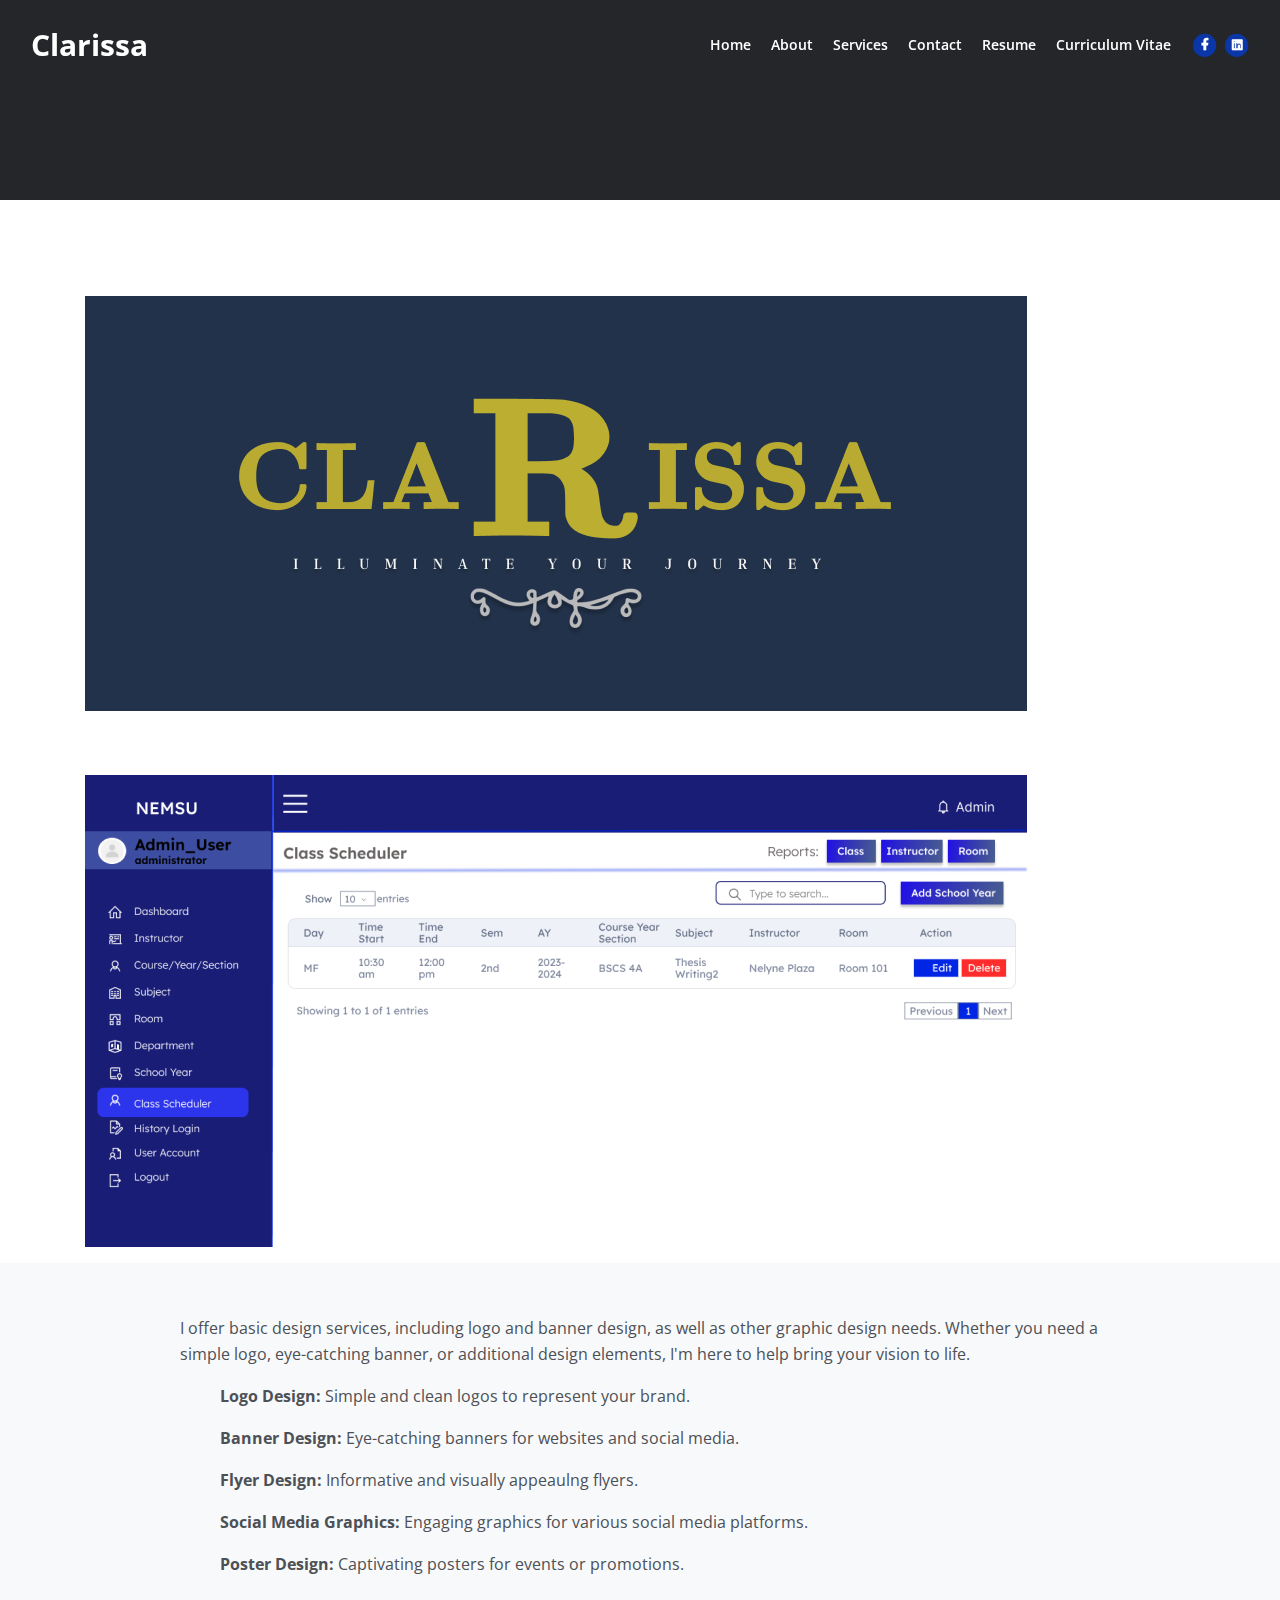
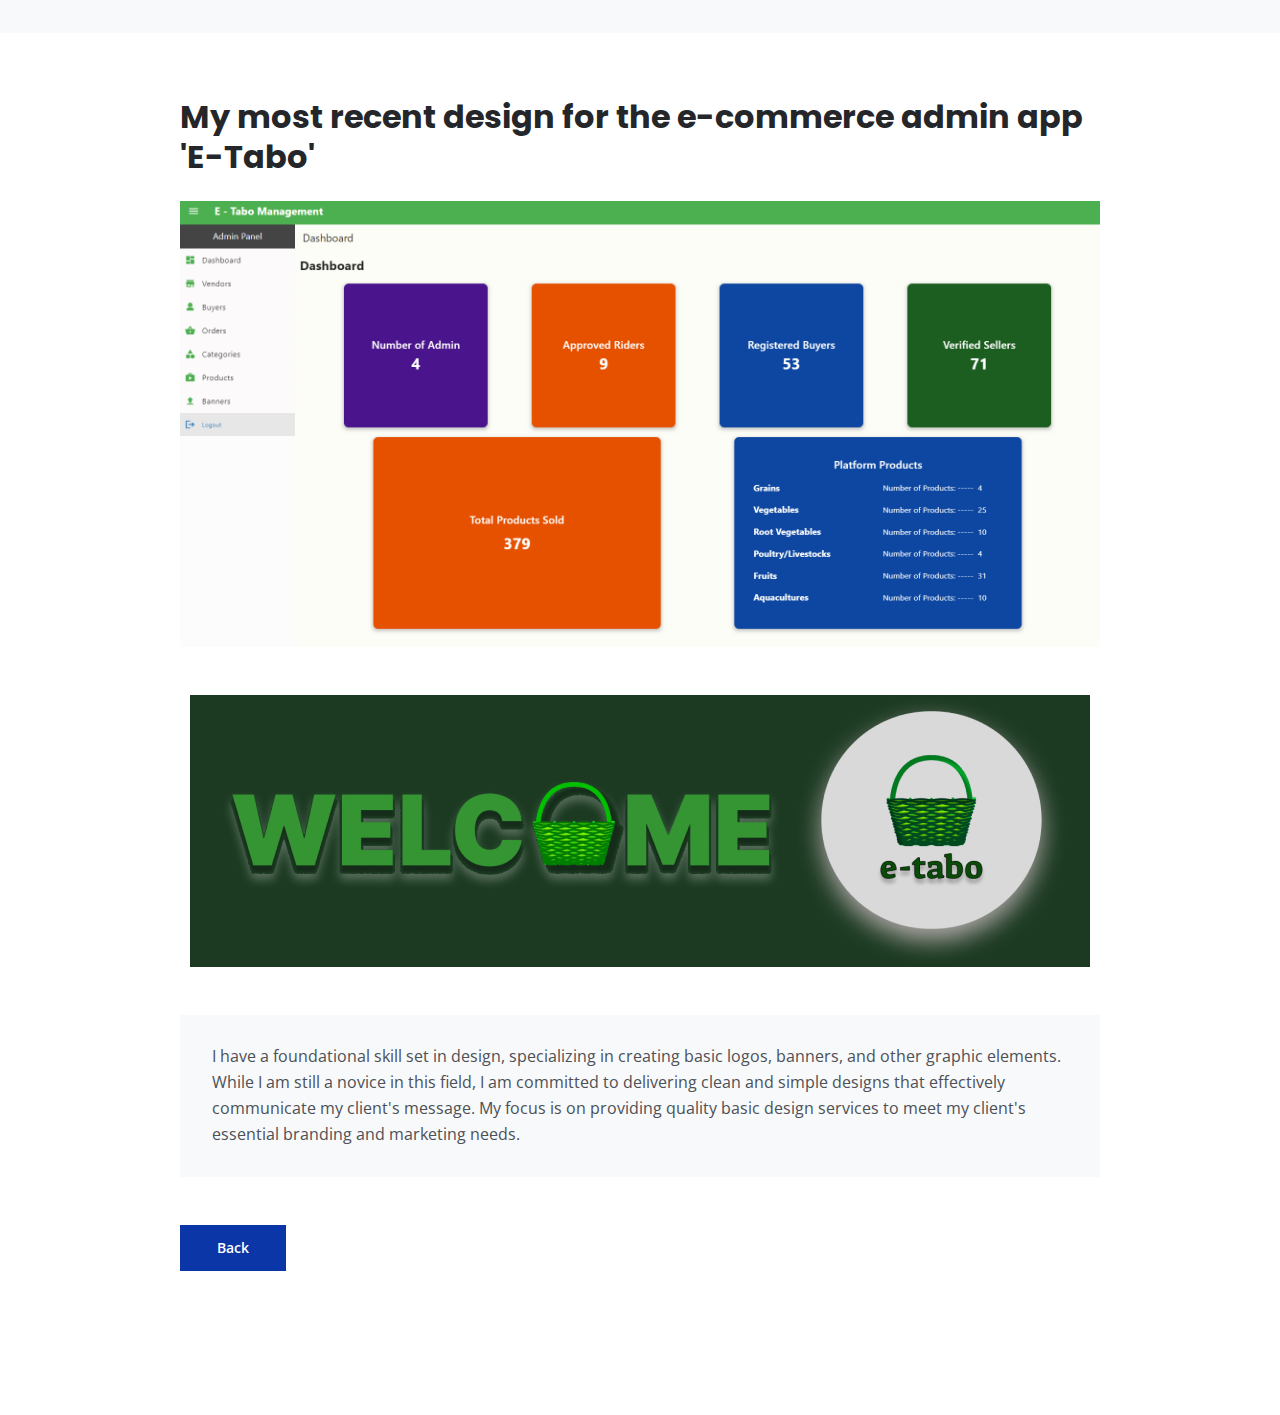
<file: logo.html>
<!DOCTYPE html>
<html lang="en">
<head>
    <meta charset="utf-8">
    <meta name="viewport" content="width=device-width, initial-scale=1, shrink-to-fit=no">
    
    <!-- SEO Meta Tags -->
    <meta name="description" content="Your description">
    <meta name="author" content="Your name">

    <!-- OG Meta Tags to improve the way the post looks when you share the page on Facebook, Twitter, LinkedIn -->
	<meta property="og:site_name" content="" /> <!-- website name -->
	<meta property="og:site" content="" /> <!-- website link -->
	<meta property="og:title" content=""/> <!-- title shown in the actual shared post -->
	<meta property="og:description" content="" /> <!-- description shown in the actual shared post -->
	<meta property="og:image" content="" /> <!-- image link, make sure it's jpg -->
	<meta property="og:url" content="" /> <!-- where do you want your post to link to -->
	<meta name="twitter:card" content="summary_large_image"> <!-- to have large image post format in Twitter -->

    <!-- Webpage Title -->
    <title>Offer Details - Clarissa</title>
    
    <!-- Styles -->
    <link rel="preconnect" href="https://fonts.gstatic.com">
    <link href="https://fonts.googleapis.com/css2?family=Open+Sans:ital,wght@0,400;0,600;0,700;1,400&family=Poppins:wght@600&display=swap" rel="stylesheet">
    <link href="css/bootstrap.css" rel="stylesheet">
    <link href="css/fontawesome-all.css" rel="stylesheet">
	<link href="css/styles.css" rel="stylesheet">
	
	<!-- Favicon  -->
    <link rel="icon" href="images/favicon.ico">
</head>
<body data-spy="scroll" data-target=".fixed-top">
    
    <!-- Navigation -->
    <nav class="navbar navbar-expand-lg fixed-top navbar-dark">
        <div class="container">
            
            <a class="navbar-brand logo-text page-scroll" href="index.html">Clarissa</a>
    

            <button class="navbar-toggler p-0 border-0" type="button" data-toggle="offcanvas">
                <span class="navbar-toggler-icon"></span>
            </button>

            <div class="navbar-collapse offcanvas-collapse" id="navbarsExampleDefault">
                <ul class="navbar-nav ml-auto">
                    <li class="nav-item">
                        <a class="nav-link page-scroll" href="index.html#header">Home <span class="sr-only">(current)</span></a>
                    </li>
                    <li class="nav-item">
                        <a class="nav-link page-scroll" href="index.html#about">About</a>
                    </li>
                    <li class="nav-item">
                        <a class="nav-link page-scroll" href="index.html#services">Services</a>
                    </li>
                    <li class="nav-item">
                        <a class="nav-link page-scroll" href="index.html#contact">Contact</a>
                    </li>
                    <li class="nav-item">
                        <a class="nav-link page-scroll" href="https://drive.google.com/file/d/18OqUd0bViNLaVAn-G5WdOL23wvO5wV3s/view?usp=drive_link">Resume</a>
                    </li>
                    <li class="nav-item">
                        <a class="nav-link page-scroll" href="https://drive.google.com/file/d/14zrydVk4IC3FdqI9bAAfcXRIvSfdvlJu/view?usp=drive_link">Curriculum Vitae</a>
                    </li>
                </ul>
                <span class="nav-item social-icons">
                    <span class="fa-stack">
                        <a href="https://web.facebook.com/buckle.Lla?mibextid=ZbWKwL&_rdc=1&_rdr">
                            <i class="fas fa-circle fa-stack-2x"></i>
                            <i class="fab fa-facebook-f fa-stack-1x"></i>
                        </a>
                    </span>
                    <span class="fa-stack">
                        <a href="https://www.linkedin.com/in/clarissa-patosa-65028a2aa/">
                            <i class="fas fa-circle fa-stack-2x"></i>
                            <i class="fab fa-linkedin fa-stack-1x"></i>
                        </a>
                    </span>
                </span>
            </div> <!-- end of navbar-collapse -->
        </div> <!-- end of container -->
    </nav> <!-- end of navbar -->
    <!-- end of navigation -->


    <!-- Header -->
    <header class="ex-header">
        <div class="container">
            <div class="row">
                <div class="col-xl-10 offset-xl-1">
             
                </div> <!-- end of col -->
            </div> <!-- end of row -->
        </div> <!-- end of container -->
    </header> <!-- end of ex-header -->
    <!-- end of header -->


    <!-- Basic -->
    <div class="ex-basic-1 pt-5 pb-5">
        <div class="container">
            <div class="row">
                <div class="col-lg-12">
                    <img class="img-fluid mt-5 mb-3" src="images/clarissa_logo.png" alt="alternative">
                </div> <!-- end of col -->
            </div> <!-- end of row -->
        </div> <!-- end of container -->

        <div class="container">
            <div class="row">
                <div class="col-lg-12">
                    <img class="img-fluid mt-5 mb-3" src="images/dashboard_design.png" alt="alternative">
                </div> <!-- end of col -->
            </div> <!-- end of row -->
    </div> <!-- end of ex-basic-1 -->
    <!-- end of basic -->


    <!-- Basic -->
    <div class="text-box mb-5">
    <div class="ex-basic-1 pt-4">
        <div class="container">
            <div class="row">
                <div class="col-xl-10 offset-xl-1">
                    <p> I offer basic design services, including logo and banner design, 
                        as well as other graphic design needs. Whether you need a simple logo, eye-catching banner, or additional design elements, 
                        I'm here to help bring your vision to life.</p>
                    
                            <ul>
                                <strong>Logo Design: </strong>Simple and clean logos to represent your brand.
                            </ul>
                            <ul>
                                <strong>Banner Design: </strong>Eye-catching banners for websites and social media.
                            </ul>
                            <ul>
                                <strong>Flyer Design: </strong> Informative and visually appeaulng flyers.
                            </ul>
                            <ul>
                                <strong>Social Media Graphics: </strong> Engaging graphics for various social media platforms.
                            </ul>
                            <ul>
                               <strong>Poster Design: </strong>Captivating posters for events or promotions.
                            </ul>
                     
                        <div>
                            &nbsp;
                        </div>
                </div> <!-- end of col -->
            </div> <!-- end of row -->
        </div> <!-- end of container -->
    </div> <!-- end of ex-basic-1 -->
</div>
    <!-- end of basic -->

    <!-- Basic -->
    <div class="ex-basic-1 pt-3 pb-5">
        <div class="container">
            <div class="row">
                <div class="col-xl-10 offset-xl-1">
                    <h2 class="mb-4">My most recent design for the e-commerce admin app 'E-Tabo'</h2>
                    <img class="img-fluid mb-5" src="images/web-design.png" alt="alternative">
                    <img class="img-fluid mb-5" src="images/e-tabo.png" alt="alternative">
                    <div class="text-box mb-5">
                        <p>I have a foundational skill set in design, specializing in creating basic logos, banners, and other graphic elements. 
                            While I am still a novice in this field, I am committed to delivering clean and simple designs that effectively communicate my client's message. 
                            My focus is on providing quality basic design services to meet my client's essential branding and marketing needs.</p>
                    </div> <!-- end of text-box -->
                

                    <a class="btn-solid-reg mb-5" href="index.html">Back</a>
                </div> <!-- end of col -->
            </div> <!-- end of row -->
        </div> <!-- end of container -->
    </div> <!-- end of ex-basic-1 -->
    <!-- end of basic -->
    
    <!-- Scripts -->
    <script src="js/jquery.min.js"></script> <!-- jQuery for Bootstrap's JavaScript plugins -->
    <script src="js/bootstrap.min.js"></script> <!-- Bootstrap framework -->
    <script src="js/jquery.easing.min.js"></script> <!-- jQuery Easing for smooth scrolling between anchors -->
    <script src="js/scripts.js"></script> <!-- Custom scripts -->
</body>
</html>
</file>
<file: css/styles.css>
/* Description: Master CSS file */

/*****************************************
Table Of Contents:
- General Styles
- Navigation
- Header
- About
- Services
- Details
- Projects
- Works
- Testimonials
- Questions
- Contact
- Footer 
- Copyright
- Back To Top Button
- Extra Pages
- Media Queries
******************************************/

/*****************************************
Colors:
- Backgrounds, navbar - black #24262a
- Backgrounds - light gray #f7f9fb
- Buttons, icons - blue #0b36a8
- Headings text - black #24262a
- Body text - dark gray #4d5055
******************************************/


/**************************/
/*     General Styles     */
/**************************/
body,
html {
    width: 100%;
	height: 100%;
}

body, p {
	color: #4d5055; 
	font: 400 1rem/1.625rem "Open Sans", sans-serif;
}

h1 {
	color: #24262a;
	font-weight: 700;
	font-size: 2.5rem;
	line-height: 3.25rem;
	font-family: "Poppins"
}

h2 {
	color: #24262a;
	font-weight: 700;
	font-size: 2rem;
	line-height: 2.5rem;
	font-family: "Poppins"
}

h3 {
	color: #24262a;
	font-weight: 700;
	font-size: 1.75rem;
	line-height: 2.25rem;
	font-family: "Poppins"
}

h4 {
	color: #24262a;
	font-weight: 700;
	font-size: 1.5rem;
	line-height: 2rem;
	font-family: "Poppins"
}

h5 {
	color: #24262a;
	font-weight: 700;
	font-size: 1.25rem;
	line-height: 1.625rem;
	font-family: "Poppins"
}

h6 {
	color: #24262a;
	font-weight: 700;
	font-size: 1rem;
	line-height: 1.375rem;
	font-family: "Poppins"
}

.p-large {
	font-size: 1.125rem;
	line-height: 1.75rem;
}

.p-small {
	font-size: 0.875rem;
	line-height: 1.5rem;
}

.testimonial-text {
	font-style: italic;
}

.testimonial-author {
	font-weight: 700;
	font-size: 1rem;
	line-height: 1.5rem;
}

.li-space-lg li {
	margin-bottom: 0.5rem;
}

a {
	color: #4d5055;
	text-decoration: underline;
}

a:hover {
	color: #4d5055;
	text-decoration: underline;
}

.no-line {
	text-decoration: none;
}

.no-line:hover {
	text-decoration: none;
}

.blue {
	color: #2259ec;
}

.bg-gray {
	background-color: #f7f9fb;
}

.section-divider {
	display: block;
	height: 1px;
	margin: 0;
	border: none;
	background-color: #d3dae2;
}
.btn {
	text-decoration: none;
}

.btn-solid-reg {
	display: inline-block;
	padding: 1.375rem 2.25rem 1.375rem 2.25rem;
	border: 1px solid #0b36a8;
	background-color: #0b36a8;
	color: #ffffff;
	font-weight: 600;
	font-size: 0.875rem;
	line-height: 0;
	text-decoration: none;
	transition: all 0.2s;
}

.btn-solid-reg:hover {
	background-color: transparent;
	color: #0b36a8; /* needs to stay here because of the color property of a tag */
	text-decoration: none;
}

.btn-solid-lg {
	display: inline-block;
	padding: 1.625rem 2.625rem 1.625rem 2.625rem;
	border: 1px solid #0b36a8;
	background-color: #0b36a8;
	color: #ffffff;
	font-weight: 600;
	font-size: 0.875rem;
	line-height: 0;
	text-decoration: none;
	transition: all 0.2s;
}

.btn-solid-lg:hover {
	background-color: transparent;
	color: #0b36a8; /* needs to stay here because of the color property of a tag */
	text-decoration: none;
}

.btn-outline-reg {
	display: inline-block;
	padding: 1.375rem 2.25rem 1.375rem 2.25rem;
	border: 1px solid #24262a;
	background-color: transparent;
	color: #24262a;
	font-weight: 600;
	font-size: 0.875rem;
	line-height: 0;
	text-decoration: none;
	transition: all 0.2s;
}

.btn-outline-reg:hover {
	background-color: #24262a;
	color: #ffffff;
	text-decoration: none;
}

.btn-outline-lg {
	display: inline-block;
	padding: 1.625rem 2.625rem 1.625rem 2.625rem;
	border: 1px solid #24262a;
	background-color: transparent;
	color: #24262a;
	font-weight: 600;
	font-size: 0.875rem;
	line-height: 0;
	text-decoration: none;
	transition: all 0.2s;
}

.btn-outline-lg:hover {
	background-color: #24262a;
	color: #ffffff;
	text-decoration: none;
}

.btn-outline-sm {
	display: inline-block;
	padding: 1rem 1.5rem 1rem 1.5rem;
	border: 1px solid #24262a;
	background-color: transparent;
	color: #24262a;
	font-weight: 600;
	font-size: 0.875rem;
	line-height: 0;
	text-decoration: none;
	transition: all 0.2s;
}

.btn-outline-sm:hover {
	background-color: #24262a;
	color: #ffffff;
	text-decoration: none;
}

.form-group {
	position: relative;
	margin-bottom: 1.25rem;
}

.label-control {
	position: absolute;
	top: 0.875rem;
	left: 1.5rem;
	color: #7d838a;
	opacity: 1;
	font-size: 0.875rem;
	line-height: 1.375rem;
	cursor: text;
	transition: all 0.2s ease;
}

.form-control-input:focus + .label-control,
.form-control-input.notEmpty + .label-control,
.form-control-textarea:focus + .label-control,
.form-control-textarea.notEmpty + .label-control {
	top: 0.125rem;
	color: #4d5055;
	opacity: 1;
	font-size: 0.75rem;
	font-weight: 700;
}

.form-control-input,
.form-control-select {
	display: block; /* needed for proper display of the label in Firefox, IE, Edge */
	width: 100%;
	padding-top: 1.125rem;
	padding-bottom: 0.125rem;
	padding-left: 1.5rem;
	border: 1px solid #cbcbd1;
	background-color: #ffffff;
	color: #4d5055;
	font-size: 0.875rem;
	line-height: 1.875rem;
	transition: all 0.2s;
}

.form-control-select {
	padding-top: 0.5rem;
	padding-bottom: 0.5rem;
	height: 3.25rem;
	color: #7d838a;
}

select {
    /* you should keep these first rules in place to maintain cross-browser behavior */
    -webkit-appearance: none;
	-moz-appearance: none;
	-ms-appearance: none;
    -o-appearance: none;
    appearance: none;
    background-image: url('../images/down-arrow.png');
    background-position: 96% 50%;
    background-repeat: no-repeat;
    outline: none;
}

.form-control-textarea {
	display: block; /* used to eliminate a bottom gap difference between Chrome and IE/FF */
	width: 100%;
	height: 14rem; /* used instead of html rows to normalize height between Chrome and IE/FF */
	padding-top: 1.5rem;
	padding-left: 1.3125rem;
	border: 1px solid #cbcbd1;
	background-color: #ffffff;
	color: #4d5055;
	font-size: 0.875rem;
	line-height: 1.5rem;
	transition: all 0.2s;
}

.form-control-input:focus,
.form-control-select:focus,
.form-control-textarea:focus {
	border: 1px solid #a1a1a1;
	outline: none; /* Removes blue border on focus */
}

.form-control-input:hover,
.form-control-select:hover,
.form-control-textarea:hover {
	border: 1px solid #a1a1a1;
}

.checkbox {
	font-size: 0.75rem;
	line-height: 1.25rem;
}

input[type='checkbox'] {
	vertical-align: -10%;
	margin-right: 0.5rem;
}

.form-control-submit-button {
	display: inline-block;
	width: 100%;
	height: 3.25rem;
	border: 1px solid #0b36a8;
	border-radius: 32px;
	background-color: #0b36a8;
	color: #ffffff;
	font-weight: 600;
	font-size: 0.875rem;
	line-height: 0;
	cursor: pointer;
	transition: all 0.2s;
}

.form-control-submit-button:hover {
	border: 1px solid #24262a;
	background-color: transparent;
	color: #24262a;
}


/**********************/
/*     Navigation     */
/**********************/
.navbar {
	background-color: #24262a;
	font-weight: 600;
	font-size: 0.875rem;
	line-height: 0.875rem;
	box-shadow: 0 1px 6px 0 rgba(0, 0, 0, 0.025);
}

.navbar .navbar-brand {
	padding-top: 0.125rem;
	padding-bottom: 0.125rem;
}

.navbar .logo-image img {
    width: 118px;
	height: 36px;
}

.navbar .logo-text {
	color: #ffffff;
	font-weight: 700;
	font-size: 1.875rem;
	line-height: 1rem;
	text-decoration: none;
}

.offcanvas-collapse {
	position: fixed;
	top: 3.25rem; /* adjusts the height between the top of the page and the offcanvas menu */
	bottom: 0;
	left: 100%;
	width: 100%;
	padding-right: 1rem;
	padding-left: 1rem;
	overflow-y: auto;
	visibility: hidden;
	background-color: #24262a;
	transition: visibility .3s ease-in-out, -webkit-transform .3s ease-in-out;
	transition: transform .3s ease-in-out, visibility .3s ease-in-out;
	transition: transform .3s ease-in-out, visibility .3s ease-in-out, -webkit-transform .3s ease-in-out;
}

.offcanvas-collapse.open {
	visibility: visible;
	-webkit-transform: translateX(-100%);
	transform: translateX(-100%);
}

.navbar .navbar-nav {
	margin-top: 0.75rem;
	margin-bottom: 0.5rem;
}

.navbar .nav-item .nav-link {
	padding-top: 0.625rem;
	padding-bottom: 0.625rem;
	color: #ffffff;
	text-decoration: none;
	transition: all 0.2s ease;
}

.navbar .nav-item.dropdown.show .nav-link,
.navbar .nav-item .nav-link:hover,
.navbar .nav-item .nav-link.active {
	color: #9c9ead;
}

/* Dropdown Menu */
.navbar .dropdown .dropdown-menu {
	animation: fadeDropdown 0.2s; /* required for the fade animation */
}

@keyframes fadeDropdown {
    0% {
        opacity: 0;
    }

    100% {
        opacity: 1;
	}
}

.navbar .dropdown-menu {
	margin-top: 0.5rem;
	margin-bottom: 0.5rem;
	border: none;
	background-color: #24262a;
}

.navbar .dropdown-item {
	padding-top: 0.5rem;
	padding-bottom: 0.5rem;
	color: #ffffff;
	font-weight: 600;
	font-size: 0.875rem;
	line-height: 0.875rem;
	text-decoration: none;
}

.navbar .dropdown-item:hover {
	background-color: #24262a;
	color: #9c9ead;
}

.navbar .dropdown-divider {
	width: 100%;
	height: 1px;
	margin: 0.5rem auto 0.5rem auto;
	border: none;
	background-color: #505050;
}
/* end of dropdown menu */

.navbar .fa-stack {
	width: 2em;
	margin-right: 0.25rem;
	font-size: 0.75rem;
}

.navbar .fa-stack-2x {
	color: #0b36a8;
	transition: all 0.2s ease;
}

.navbar .fa-stack-1x {
	color: #ffffff;
	transition: all 0.2s ease;
}

.navbar .fa-stack:hover .fa-stack-2x {
	color: #ffffff;
}

.navbar .fa-stack:hover .fa-stack-1x {
	color: #0b36a8;
}

.navbar .navbar-toggler {
	padding: 0;
	border: none;
	font-size: 1.25rem;
}


/******************/
/*     Header     */
/******************/
.header {
	padding-top: 7rem;
	padding-bottom: 5.5rem;
	background: linear-gradient(rgba(0, 0, 0, 0.1), rgba(0, 0, 0, 0.1)), url('../images/header-background.jpg') center center no-repeat;
	background-size: cover;
	text-align: center;
}

.header .h1-large {
	margin-bottom: 1.75rem;
	color: #ffffff;
}

.header .btn-solid-lg:hover {
	border: 1px solid #ffffff;
	color: #ffffff;
}

.header .btn-outline-lg {
	padding: 1.625rem 1.625rem 1.625rem 1.625rem;
	border: none;
	color: #ffffff;
}

.header .btn-outline-lg:hover {
	background: transparent;
	color: #9c9ead;
	text-decoration: none;
}

.header .btn-outline-lg .fas {
	margin-right: 0.375rem;
}


/*****************/
/*     About     */
/*****************/
.basic-1 {
	padding-top: 3.75rem;
	padding-bottom: 1.50rem;
}

.basic-1 .text-container {
	margin-bottom: 3rem;
}

.basic-1 .time {
	margin-bottom: 0.5rem;
	color: #0b36a8;
	font-weight: 600;
	font-size: 0.875rem;
	line-height: 1.5rem;
	font-family: "Poppins";
}

.basic-1 h6 {
	margin-bottom: 0.125rem;
}


/********************/
/*     Services     */
/********************/
.basic-2 {
	padding-top: 4%;
	padding-bottom: 5.25rem;
}

.basic-2 .h2-heading {
	margin-bottom: 0.75rem;
	text-align: center;
}

.basic-2 .p-heading {
	margin-bottom: 4rem;
	text-align: center;
}

.basic-2 .text-box {
	margin-bottom: 3rem;
	padding: 1.5rem 1rem 1.125rem 1rem;
	border: 1px solid #cfd7de;
}

.basic-2 .fas,
.basic-2 .far {
	margin-bottom: 1.75rem;
	color: #0b36a8;
	font-size: 3.5rem;
}

.basic-2 h4 {
	letter-spacing: 1px;
}


/*******************/
/*     Details     */
/*******************/
.split .area-1 {
	height: 430px;
	background: linear-gradient(to bottom right, rgba(25, 26, 29, 0.5), rgba(25, 26, 29, 0.5)), url('../images/laptop.jpg') center center no-repeat;
	background-size: cover;
}

.split .area-2 {
	padding-top: 7.75rem;
	padding-bottom: 7.75rem;
}

.split p {
	margin-bottom: 2.25rem;
}

.split .icons-container {
	margin-top: 3rem;
}

.split .icons-container img {
	width: 50px;
	margin-right: 0.625rem;
	margin-bottom: 0.75rem;
}


/********************/
/*     Projects     */
/********************/
.basic-3 {
	padding-top: 7.75rem;
	padding-bottom: 1rem;
}

.basic-3 .h2-heading {
	margin-bottom: 0.75rem;
	text-align: center;
}

.basic-3 .p-heading {
	margin-bottom: 4rem;
	text-align: center;
}

.basic-3 .text-container {
	margin-bottom: 4rem;
}

.basic-3 .image-container {
	margin-bottom: 1rem;
}

/* Hover Animation */
.basic-3 .image-container {
	overflow: hidden;
	margin-right: auto;
	margin-left: auto;
}

.basic-3 .image-container img {
	margin: 0;
	transition: all 0.2s;
}

.basic-3 .image-container:hover img {
	-moz-transform: scale(1.1);
	-webkit-transform: scale(1.1);
	transform: scale(1.1);
} 
/* end of hover animation */


/*****************/
/*     Works     */
/*****************/
.basic-4 {
	padding-bottom: 1rem;
}

.basic-4 .text-container {
	margin-bottom: 4rem;
}

.basic-4 .image-container {
	margin-bottom: 1rem;
}

/* Hover Animation */
.basic-4 .image-container {
	overflow: hidden;
	margin-right: auto;
	margin-left: auto;
}

.basic-4 .image-container img {
	margin: 0;
	transition: all 0.2s;
}

.basic-4 .image-container:hover img {
	-moz-transform: scale(1.15);
	-webkit-transform: scale(1.15);
	transform: scale(1.15);
} 
/* end of hover animation */


/************************/
/*     Testimonials     */
/************************/
.cards-1 {
	padding-top: 3rem;
	padding-bottom: 3.875rem;
}

.cards-1 .h2-heading {
	margin-bottom: 3rem;
	text-align: center;
}

.cards-1 .card {
	margin-bottom: 4rem;
	border: none;
}

.cards-1 .card-body {
	padding: 0;
	text-align: center;
}

.cards-1 .testimonial-text {
	margin-bottom: 1.625rem;
}

.cards-1 img {
	display: inline-block;
	width: 60px;
	margin-bottom: 0.875rem;
	border-radius: 50%;
}

.cards-1 .text {
	margin-top: 0.375rem;
}

.cards-1 .testimonial-author {
	color: #24262a;
}

.cards-1 .testimonial-author,
.cards-1 .occupation {
	font-size: 0.875rem;
	line-height: 1.375rem;
}


/*********************/
/*     Questions     */
/*********************/
.accordion-1 {
	padding-top: 7.75rem;
	padding-bottom: 6.75rem;
}

.accordion-1 .h2-heading {
	margin-bottom: 2.5rem;
	text-align: center;
}

.accordion-1 .card {
	margin-bottom: 1.75rem;
	border: none;
}

.accordion-1 .card-header {
	padding: 0;
	border: none;
	background-color: transparent;
}

.accordion-1 .card button {
	padding: 0;
	color: #24262a;
	font-weight: 600;
	font-size: 1.125rem;
	line-height: 1.75rem;
	font-family: 'Poppins';
}

.accordion-1 .card button:hover {
	text-decoration: none;
}

.accordion-1 .card button:before {
	float: left;
	margin-right: 0.625rem;
	font-family: 'Font Awesome 5 Free';
	font-weight: 900;
	content: "\f078";
	transition: all 0.2s;
}

.accordion-1 .card button.collapsed:before {
	-webkit-transform: rotate(180deg);
	-moz-transform: rotate(180deg);
	transform: rotate(180deg);
} 

.accordion-1 .card-body {
	padding: 0.75rem 1.5rem 0.5rem 1.5rem;
}


/*******************/
/*     Contact     */
/*******************/
.form-1 {
	padding-top: 7.75rem;
	padding-bottom: 7rem;
	text-align: center;
}

.form-1 .h2-heading {
	margin-bottom: 0.75rem;
	text-align: center;
}

.form-1 .p-heading {
	margin-bottom: 4rem;
}


/******************/
/*     Footer     */
/******************/
.footer {
	padding-top: 6.25rem;
	padding-bottom: 2rem;
	background-color: #24262a;
	text-align: center;
}

.footer a {
	text-decoration: none;
}

.footer .fa-stack {
	width: 2em;
	margin-bottom: 1.25rem;
	margin-right: 0.375rem;
	font-size: 1.5rem;

}

.footer .fa-stack .fa-stack-1x {
    color: #ffffff;
	transition: all 0.2s ease;
}

.footer .fa-stack .fa-stack-2x {
	color: #0b36a8;
	transition: all 0.2s ease;
}

.footer .fa-stack:hover .fa-stack-1x {
	color: #0b36a8;
}

.footer .fa-stack:hover .fa-stack-2x {
    color: #ffffff;
}
.upwork-icon {
    width: 25px; 
    margin: 0;
}


/*********************/
/*     Copyright     */
/*********************/
.copyright {
	padding-top: 1rem;
	padding-bottom: 1rem;
	background-color: #24262a;
	text-align: center;
}

.copyright .p-small {
	color: #9da6ac;
	text-align: center;
}

.copyright a {
	color: #9da6ac;
}


/******************************/
/*     Back To Top Button     */
/******************************/
a.back-to-top {
	position: fixed;
	z-index: 999;
	right: 12px;
	bottom: 12px;
	display: none;
	width: 42px;
	height: 42px;
	border-radius: 30px;
	background: #3a424d url("../images/up-arrow.png") no-repeat center 47%;
	background-size: 18px 18px;
	text-indent: -9999px;
}

a:hover.back-to-top {
	background-color: #0b36a8;
}


/***********************/
/*     Extra Pages     */
/***********************/
.ex-header {
	padding-top: 8.5rem;
	padding-bottom: 4rem;
	background-color: #24262a;
}

.ex-header h1 {
	color: #ffffff;
}

.ex-basic-1 .list-unstyled .fas {
	font-size: 0.375rem;
	line-height: 1.625rem;
}

.ex-basic-1 .list-unstyled .media-body {
	margin-left: 0.5rem;
}

.ex-basic-1 .text-box {
	padding: 1.25rem 1.25rem 0.5rem 1.25rem;
	background-color: #f7f9fb;
}

.ex-cards-1 .card {
	border: none;
	background-color: transparent;
}

.ex-cards-1 .card .fa-stack {
	width: 2em;
	font-size: 1.125rem;
}

.ex-cards-1 .card .fa-stack-2x {
	color: #0b36a8;
}

.ex-cards-1 .card .fa-stack-1x {
	color: #ffffff;
	font-weight: 700;
	line-height: 2.125rem;
}

.ex-cards-1 .card .list-unstyled .media-body {
	margin-left: 0.75rem;
}

.ex-cards-1 .card .list-unstyled .media-body h5 {
	margin-top: 0.125rem;
	margin-bottom: 0.375rem;
}


/*************************/
/*     Media Queries     */
/*************************/	
/* Min-width 768px */
@media (min-width: 768px) {

	/* Header */
	.header {
		padding-top: 11rem;
		padding-bottom: 9rem;
	}
	/* end of header */


	/* Services */
	.basic-2 .text-box {
		padding-right: 2.125rem;
		padding-left: 2.125rem;
	}
	/* end of services */


	/* Extra Pages */
	.ex-basic-1 .text-box {
		padding: 1.75rem 2rem 0.875rem 2rem;
	}
	/* end of extra pages */
}
/* end of min-width 768px */


/* Min-width 992px */
@media (min-width: 992px) {
	
	/* General Styles */
	.h2-heading {
		width: 35.25rem;
		margin-right: auto;
		margin-left: auto;
	}

	.p-heading {
		width: 46rem;
		margin-right: auto;
		margin-left: auto;
	}
	/* end of general styles */


	/* Navigation */
	.navbar {
		padding-top: 1.75rem;
		background-color: transparent;
		box-shadow: none;
		transition: all 0.2s;
	}

	.navbar.top-nav-collapse {
		padding-top: 0.5rem;
		padding-top: 0.5rem;
		background-color: #24262a;
		box-shadow: 0 3px 6px 0 rgba(0, 0, 0, 0.025);
	}

	.offcanvas-collapse {
		position: static;
		top: auto;
		bottom: auto;
		left: auto;
		width: auto;
		padding-right: 0;
		padding-left: 0;
		background-color: transparent;
		overflow-y: visible;
		visibility: visible;
	}

	.offcanvas-collapse.open {
		-webkit-transform: none;
		transform: none;
	}

	.navbar .navbar-nav {
		margin-top: 0;
		margin-bottom: 0;
	}
	
	.navbar .nav-item .nav-link {
		padding-right: 0.625rem;
		padding-left: 0.625rem;
	}

	.navbar .dropdown-menu {
		margin-top: 0.25rem;
		box-shadow: 0 3px 3px 1px rgba(0, 0, 0, 0.08);
	}

	.navbar .dropdown-divider {
		width: 90%;
	}

	.navbar .social-icons {
		margin-left: 0.5rem;
	}
	
	.navbar .fa-stack {
		margin-right: 0;
		margin-left: 0.25rem;
	}
	/* end of navigation */


	/* Header */
	.header {
		padding-top: 15rem;
		padding-bottom: 14rem;
		text-align: left;
	}
	/* end of header */


	/* Details */
	.split {
		height: 760px;
	}
	
	.split .area-1 {
		height: 100%;
		width: 50%;
		display: inline-block;
	}
	
	.split .area-2 {
		height: 100%;
		width: 50%;
		display: inline-block;
		vertical-align: top;
	}

	.split .text-container {
		width: 400px;
		margin-left: 3rem;
	}
	/* end of details */


	/* Testimonials */
	.cards-1 .card {
		display: inline-block;
		width: 290px;
		vertical-align: top;
	}

	.cards-1 .card:nth-of-type(3n+2) {
		margin-right: 1.5rem;
		margin-left: 1.5rem;
	}

	.cards-1 .card-body {
		text-align: left;
	}

	.cards-1 .details {
		display: flex;
		align-items: flex-start;
	}
	
	.cards-1 .details .text {
		flex-direction: column;
	}
	
	.cards-1 .details img {
		margin-right: 1.125rem;
	}
	/* end of testimonials */


	/* Accordion */
	.accordion-1 .accordion {
		width: 730px;
		margin-right: auto;
		margin-left: auto;
	}
	/* end of accordion */


	/* Contact */
	.form-1 form {
		width: 790px;
		margin-right: auto;
		margin-left: auto;
	}
	/* end of contact */


	/* Extra Pages */
	.ex-cards-1 .card {
		display: inline-block;
		width: 296px;
		vertical-align: top;
	}

	.ex-cards-1 .card:nth-of-type(3n+2) {
		margin-right: 1rem;
		margin-left: 1rem;
	}
	/* end of extra pages */
}
/* end of min-width 992px */


/* Min-width 1200px */
@media (min-width: 1200px) {

	/* General Styles */
	.h1-large {
		font-size: 3.75rem;
		line-height: 4.625rem;
	}
	/* end of general styles */


	/* Navigation */
	.navbar .container {
		max-width: 1330px;
	}
	/* end of navigation */


	/* Header */
	.header {
		padding-top: 18.25rem;
		padding-bottom: 17.25rem;
	}
	/* end of header */


	/* About */
	.basic-1 .text-container.first {
		margin-right: 2rem;
	}

	.basic-1 .text-container.second {
		margin-right: 1rem;
		margin-left: 1rem;
	}

	.basic-1 .text-container.third {
		margin-left: 2rem;
	}
	/* end of about */


	/* Details */
	.split {
		height: 700px;
	}

	.split .text-container {
		width: 460px;
		margin-left: 5rem;
	}
	/* end of details */


	/* Testimonials */
	.cards-1 .card {
		width: 338px;
	}
	
	.cards-1 .card:nth-of-type(3n+2) {
		margin-right: 2.625rem;
		margin-left: 2.625rem;
	}
	/* end of testimonials */
	

	/* Extra Pages */
	.ex-cards-1 .card {
		width: 336px;
	}

	.ex-cards-1 .card:nth-of-type(3n+2) {
		margin-right: 2.875rem;
		margin-left: 2.875rem;
	}
	/* end of extra pages */
}
/* end of min-width 1200px */
</file>
